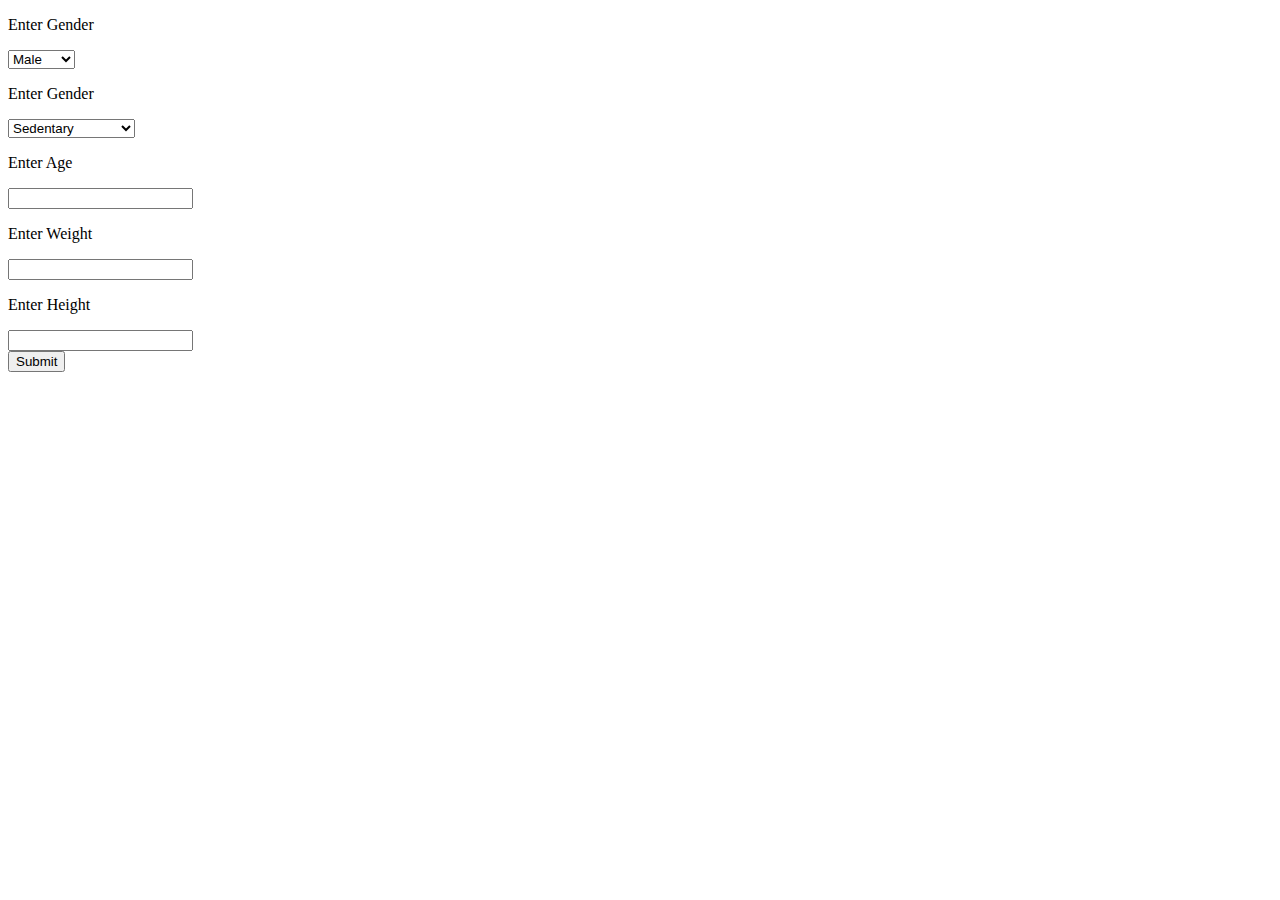
<file: SuboFinalyear/templates/main.html>
<!DOCTYPE html>
<html>
<head>
	<meta charset="utf-8">
	<meta name="viewport" content="width=device-width, initial-scale=1">
	<title>Lol</title>
</head>
<body>
	<form  method="POST" action="{{url_for('nutrients')}}">
		<div>
		<p>Enter Gender</p> <select name="gender">
			<option value="0">Male</option>
			<option value="1">Female</option>
		</select>
	</div>
	<div>
		<p>Enter Gender</p> <select name="active">
			<option value="1.2">Sedentary </option>
			<option value="1.375">Lightly active</option>
			<option value="1.55">Moderately active</option>
			<option value="1.725">Very active </option>
			<option value="1.9">Extra active</option>
		</select>
	</div>
	<div>
	<p>Enter Age</p> <input type="number" name="age">
</div>
<div>
	<p>Enter Weight</p> <input type="number" name="weight">
</div>	
<div>
	<p>Enter Height</p> <input type="number" name="height">
</div>	
	<input type="submit"/>
	</form>

</body>
</html>
</file>
